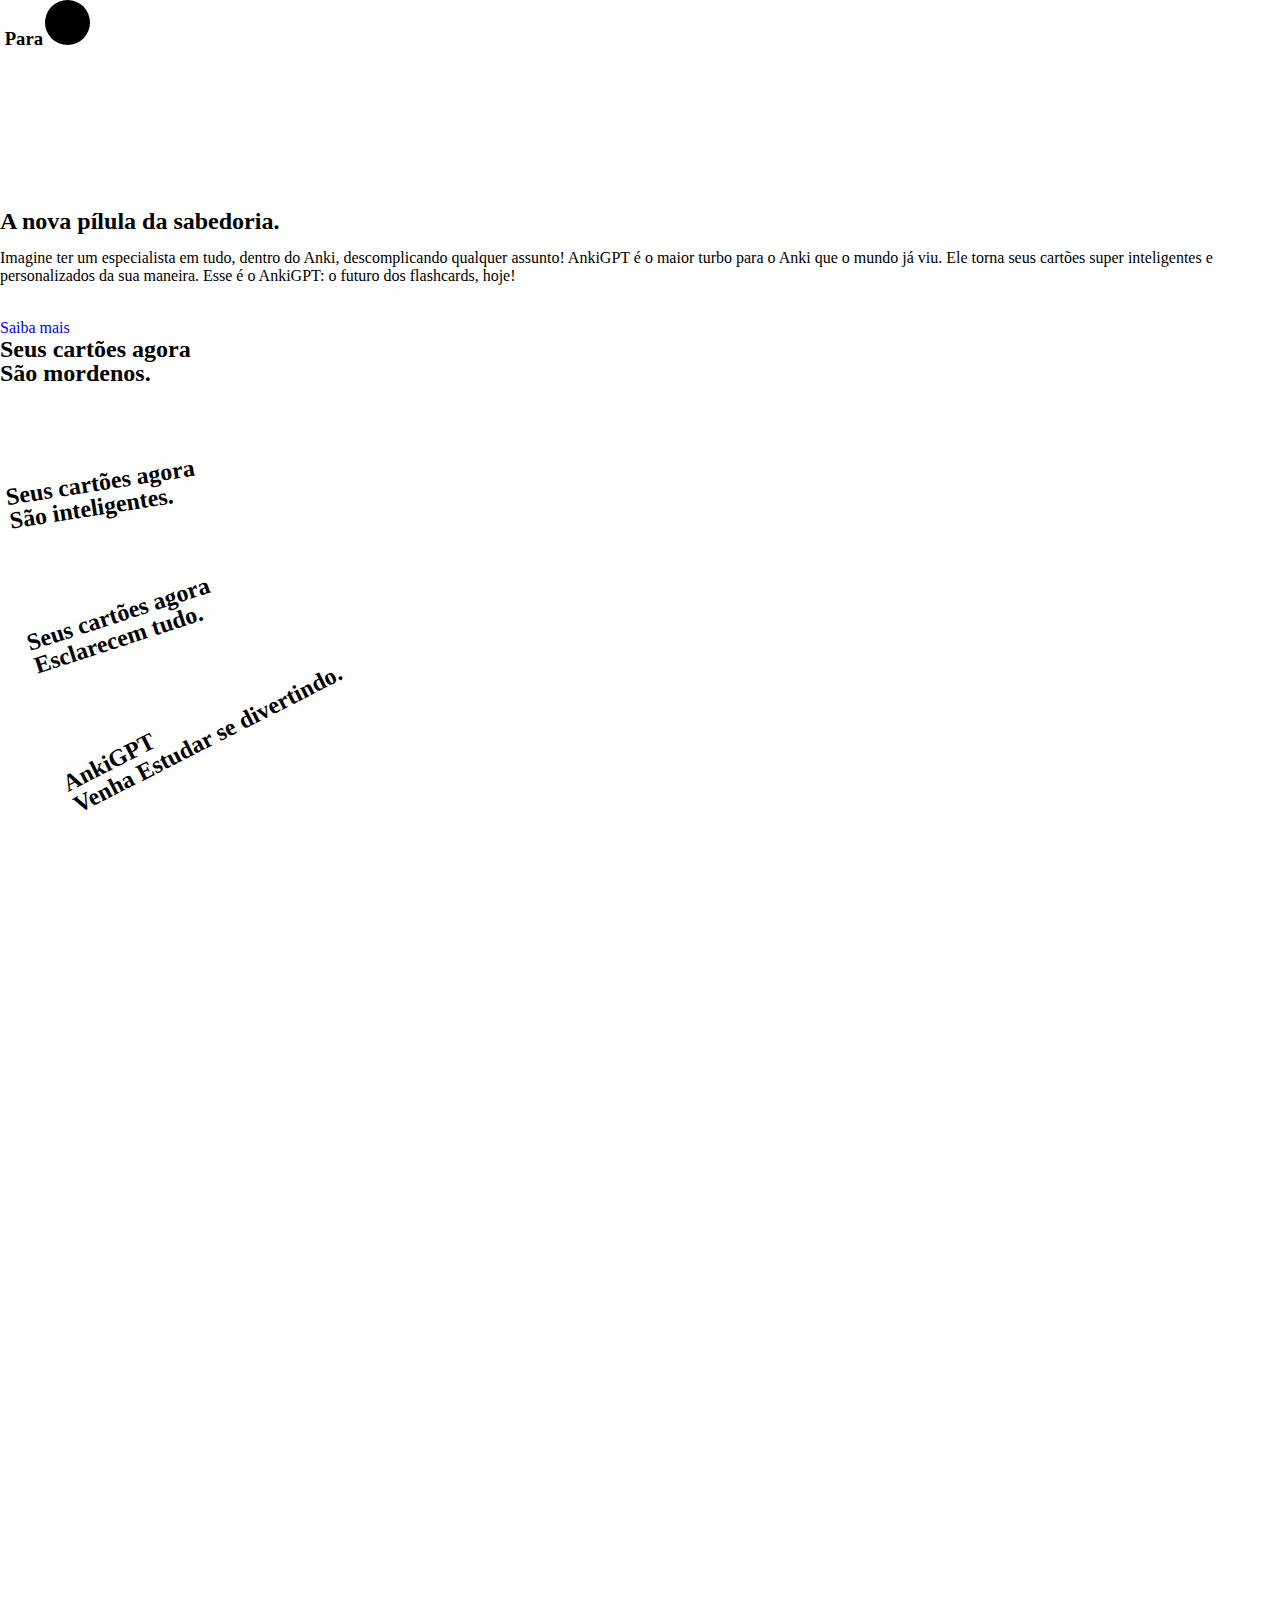
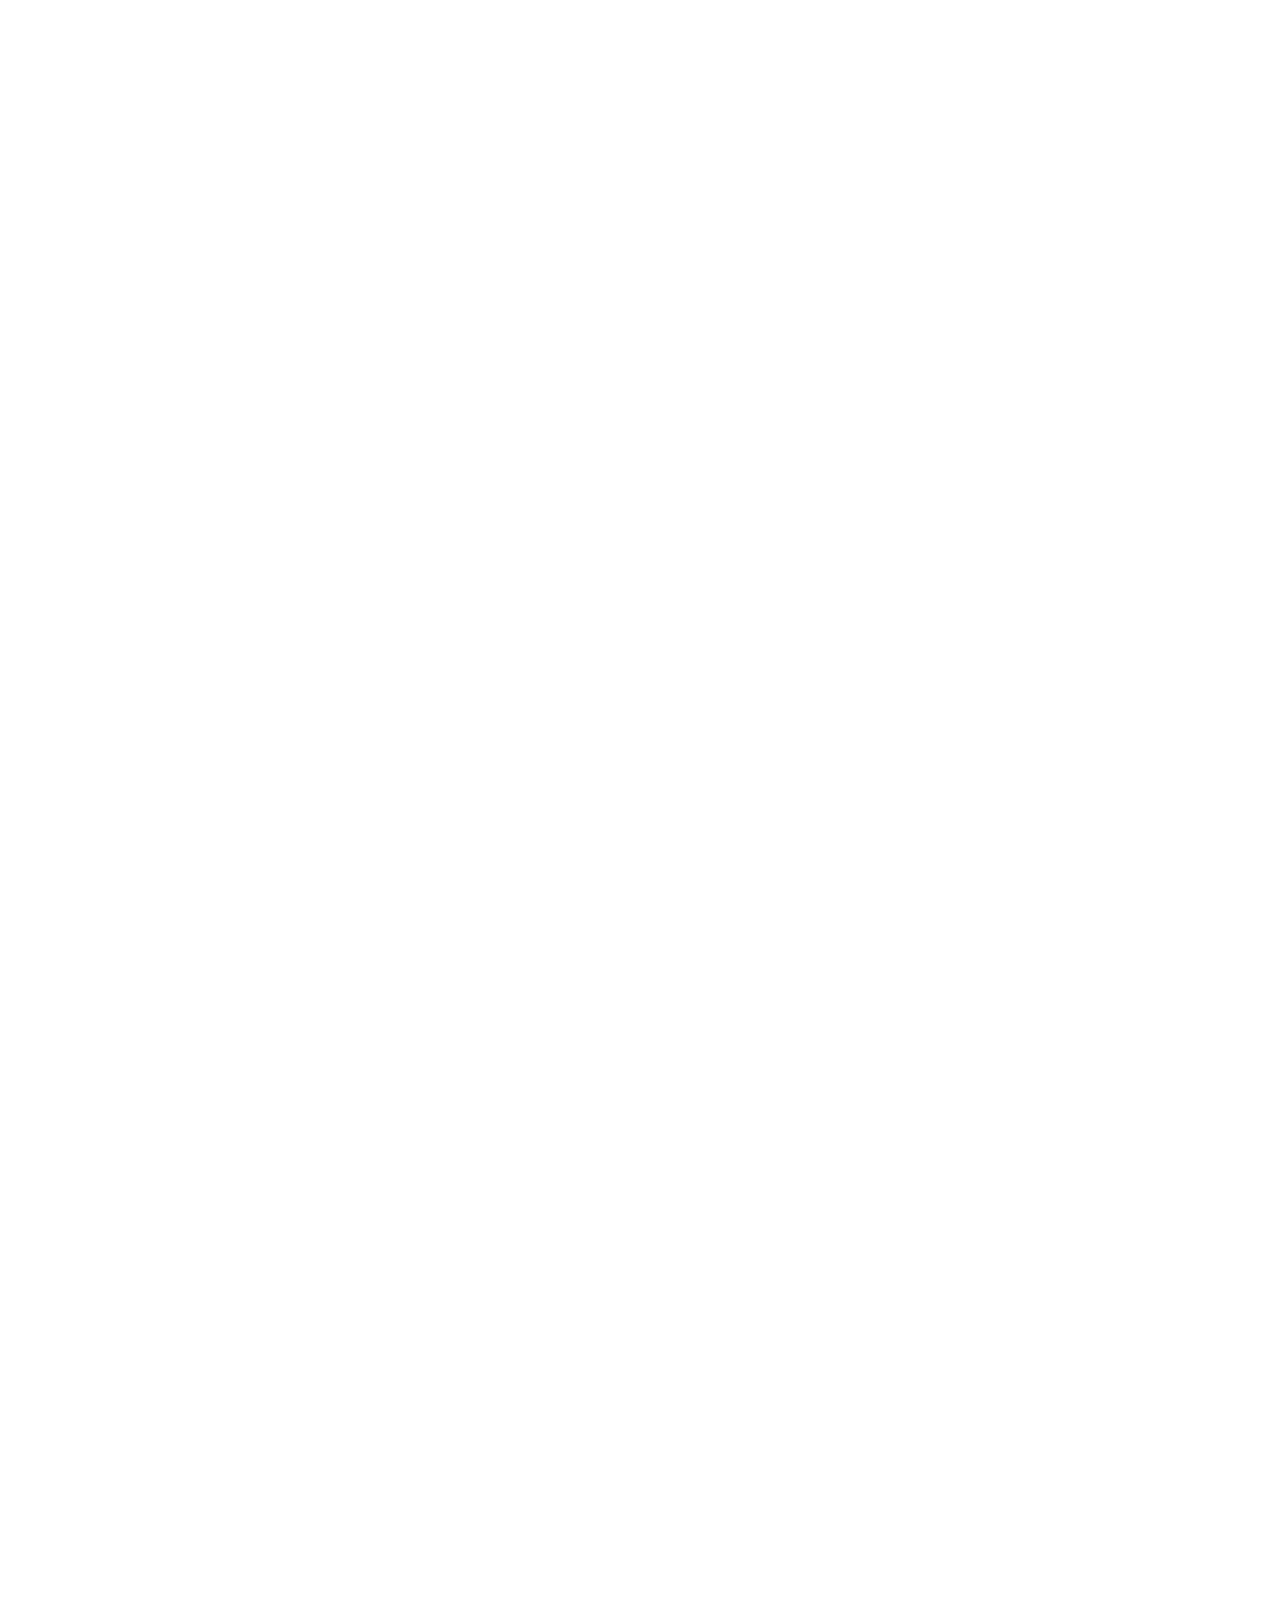
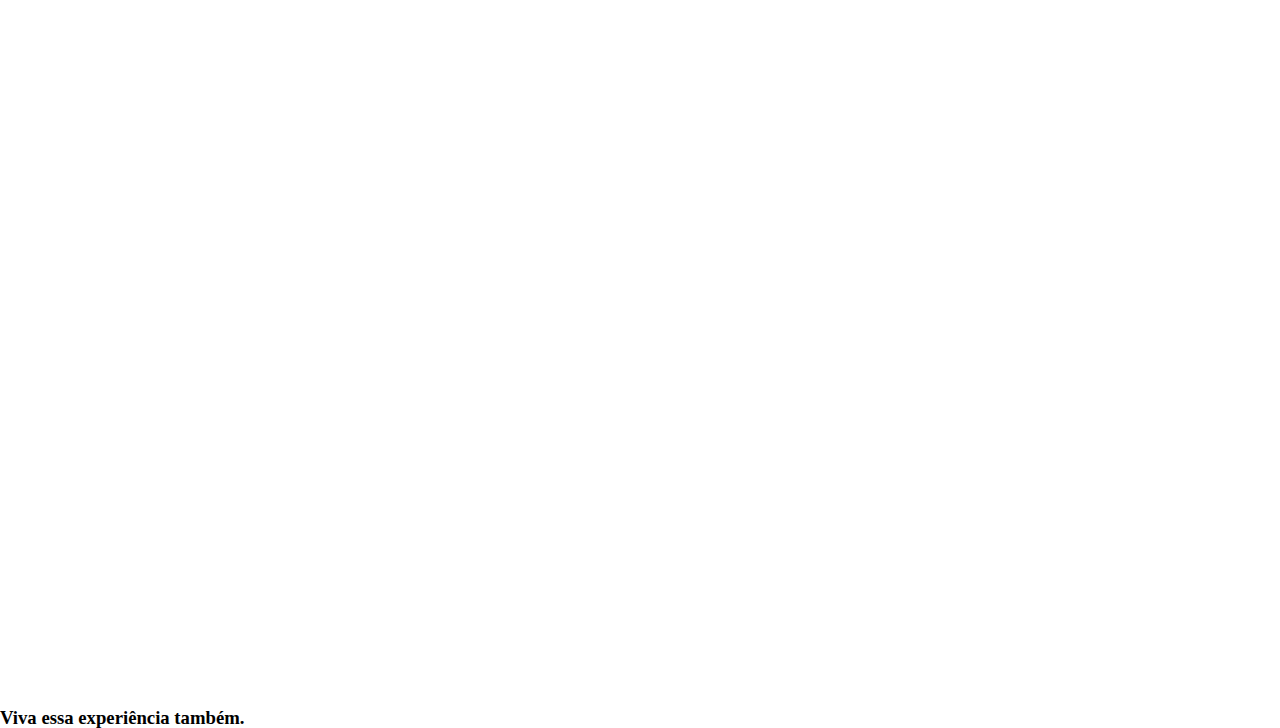
<file: Video.html>
<!-- ========================= pagina dashboard ==================== -->
<div class="cardBox">
        



    <!DOCTYPE html>
    <html lang="en-US">
    <head>
        <meta charset="UTF-8">
            <title>MDW Cards &#8211; Jitu  Raiyan</title>
    <meta name='robots' content='max-image-preview:large' />
    <link rel="alternate" type="application/rss+xml" title="Jitu  Raiyan &raquo; Feed" href="https://jituraiyan.com/feed/" />
    <link rel="alternate" type="application/rss+xml" title="Jitu  Raiyan &raquo; Comments Feed" href="https://jituraiyan.com/comments/feed/" />
    <script>
    window._wpemojiSettings = {"baseUrl":"https:\/\/s.w.org\/images\/core\/emoji\/14.0.0\/72x72\/","ext":".png","svgUrl":"https:\/\/s.w.org\/images\/core\/emoji\/14.0.0\/svg\/","svgExt":".svg","source":{"concatemoji":"https:\/\/jituraiyan.com\/wp-includes\/js\/wp-emoji-release.min.js?ver=6.3"}};
    /*! This file is auto-generated */
    !function(i,n){var o,s,e;function c(e){try{var t={supportTests:e,timestamp:(new Date).valueOf()};sessionStorage.setItem(o,JSON.stringify(t))}catch(e){}}function p(e,t,n){e.clearRect(0,0,e.canvas.width,e.canvas.height),e.fillText(t,0,0);var t=new Uint32Array(e.getImageData(0,0,e.canvas.width,e.canvas.height).data),r=(e.clearRect(0,0,e.canvas.width,e.canvas.height),e.fillText(n,0,0),new Uint32Array(e.getImageData(0,0,e.canvas.width,e.canvas.height).data));return t.every(function(e,t){return e===r[t]})}function u(e,t,n){switch(t){case"flag":return n(e,"\ud83c\udff3\ufe0f\u200d\u26a7\ufe0f","\ud83c\udff3\ufe0f\u200b\u26a7\ufe0f")?!1:!n(e,"\ud83c\uddfa\ud83c\uddf3","\ud83c\uddfa\u200b\ud83c\uddf3")&&!n(e,"\ud83c\udff4\udb40\udc67\udb40\udc62\udb40\udc65\udb40\udc6e\udb40\udc67\udb40\udc7f","\ud83c\udff4\u200b\udb40\udc67\u200b\udb40\udc62\u200b\udb40\udc65\u200b\udb40\udc6e\u200b\udb40\udc67\u200b\udb40\udc7f");case"emoji":return!n(e,"\ud83e\udef1\ud83c\udffb\u200d\ud83e\udef2\ud83c\udfff","\ud83e\udef1\ud83c\udffb\u200b\ud83e\udef2\ud83c\udfff")}return!1}function f(e,t,n){var r="undefined"!=typeof WorkerGlobalScope&&self instanceof WorkerGlobalScope?new OffscreenCanvas(300,150):i.createElement("canvas"),a=r.getContext("2d",{willReadFrequently:!0}),o=(a.textBaseline="top",a.font="600 32px Arial",{});return e.forEach(function(e){o[e]=t(a,e,n)}),o}function t(e){var t=i.createElement("script");t.src=e,t.defer=!0,i.head.appendChild(t)}"undefined"!=typeof Promise&&(o="wpEmojiSettingsSupports",s=["flag","emoji"],n.supports={everything:!0,everythingExceptFlag:!0},e=new Promise(function(e){i.addEventListener("DOMContentLoaded",e,{once:!0})}),new Promise(function(t){var n=function(){try{var e=JSON.parse(sessionStorage.getItem(o));if("object"==typeof e&&"number"==typeof e.timestamp&&(new Date).valueOf()<e.timestamp+604800&&"object"==typeof e.supportTests)return e.supportTests}catch(e){}return null}();if(!n){if("undefined"!=typeof Worker&&"undefined"!=typeof OffscreenCanvas&&"undefined"!=typeof URL&&URL.createObjectURL&&"undefined"!=typeof Blob)try{var e="postMessage("+f.toString()+"("+[JSON.stringify(s),u.toString(),p.toString()].join(",")+"));",r=new Blob([e],{type:"text/javascript"}),a=new Worker(URL.createObjectURL(r),{name:"wpTestEmojiSupports"});return void(a.onmessage=function(e){c(n=e.data),a.terminate(),t(n)})}catch(e){}c(n=f(s,u,p))}t(n)}).then(function(e){for(var t in e)n.supports[t]=e[t],n.supports.everything=n.supports.everything&&n.supports[t],"flag"!==t&&(n.supports.everythingExceptFlag=n.supports.everythingExceptFlag&&n.supports[t]);n.supports.everythingExceptFlag=n.supports.everythingExceptFlag&&!n.supports.flag,n.DOMReady=!1,n.readyCallback=function(){n.DOMReady=!0}}).then(function(){return e}).then(function(){var e;n.supports.everything||(n.readyCallback(),(e=n.source||{}).concatemoji?t(e.concatemoji):e.wpemoji&&e.twemoji&&(t(e.twemoji),t(e.wpemoji)))}))}((window,document),window._wpemojiSettings);
    </script>
    <style>
    img.wp-smiley,
    img.emoji {
        display: inline !important;
        border: none !important;
        box-shadow: none !important;
        height: 1em !important;
        width: 1em !important;
        margin: 0 0.07em !important;
        vertical-align: -0.1em !important;
        background: none !important;
        padding: 0 !important;
    }
  
    
    <link rel='stylesheet' id='wp-block-library-css' href='https://jituraiyan.com/wp-includes/css/dist/block-library/style.min.css?ver=6.3' media='all' />
    <style id='global-styles-inline-css'>
    body{--wp--preset--color--black: #000000;--wp--preset--color--cyan-bluish-gray: #abb8c3;--wp--preset--color--white: #ffffff;--wp--preset--color--pale-pink: #f78da7;--wp--preset--color--vivid-red: #cf2e2e;--wp--preset--color--luminous-vivid-orange: #ff6900;--wp--preset--color--luminous-vivid-amber: #fcb900;--wp--preset--color--light-green-cyan: #7bdcb5;--wp--preset--color--vivid-green-cyan: #00d084;--wp--preset--color--pale-cyan-blue: #8ed1fc;--wp--preset--color--vivid-cyan-blue: #0693e3;--wp--preset--color--vivid-purple: #9b51e0;--wp--preset--color--ast-global-color-0: var(--ast-global-color-0);--wp--preset--color--ast-global-color-1: var(--ast-global-color-1);--wp--preset--color--ast-global-color-2: var(--ast-global-color-2);--wp--preset--color--ast-global-color-3: var(--ast-global-color-3);--wp--preset--color--ast-global-color-4: var(--ast-global-color-4);--wp--preset--color--ast-global-color-5: var(--ast-global-color-5);--wp--preset--color--ast-global-color-6: var(--ast-global-color-6);--wp--preset--color--ast-global-color-7: var(--ast-global-color-7);--wp--preset--color--ast-global-color-8: var(--ast-global-color-8);--wp--preset--gradient--vivid-cyan-blue-to-vivid-purple: linear-gradient(135deg,rgba(6,147,227,1) 0%,rgb(155,81,224) 100%);--wp--preset--gradient--light-green-cyan-to-vivid-green-cyan: linear-gradient(135deg,rgb(122,220,180) 0%,rgb(0,208,130) 100%);--wp--preset--gradient--luminous-vivid-amber-to-luminous-vivid-orange: linear-gradient(135deg,rgba(252,185,0,1) 0%,rgba(255,105,0,1) 100%);--wp--preset--gradient--luminous-vivid-orange-to-vivid-red: linear-gradient(135deg,rgba(255,105,0,1) 0%,rgb(207,46,46) 100%);--wp--preset--gradient--very-light-gray-to-cyan-bluish-gray: linear-gradient(135deg,rgb(238,238,238) 0%,rgb(169,184,195) 100%);--wp--preset--gradient--cool-to-warm-spectrum: linear-gradient(135deg,rgb(74,234,220) 0%,rgb(151,120,209) 20%,rgb(207,42,186) 40%,rgb(238,44,130) 60%,rgb(251,105,98) 80%,rgb(254,248,76) 100%);--wp--preset--gradient--blush-light-purple: linear-gradient(135deg,rgb(255,206,236) 0%,rgb(152,150,240) 100%);--wp--preset--gradient--blush-bordeaux: linear-gradient(135deg,rgb(254,205,165) 0%,rgb(254,45,45) 50%,rgb(107,0,62) 100%);--wp--preset--gradient--luminous-dusk: linear-gradient(135deg,rgb(255,203,112) 0%,rgb(199,81,192) 50%,rgb(65,88,208) 100%);--wp--preset--gradient--pale-ocean: linear-gradient(135deg,rgb(255,245,203) 0%,rgb(182,227,212) 50%,rgb(51,167,181) 100%);--wp--preset--gradient--electric-grass: linear-gradient(135deg,rgb(202,248,128) 0%,rgb(113,206,126) 100%);--wp--preset--gradient--midnight: linear-gradient(135deg,rgb(2,3,129) 0%,rgb(40,116,252) 100%);--wp--preset--font-size--small: 13px;--wp--preset--font-size--medium: 20px;--wp--preset--font-size--large: 36px;--wp--preset--font-size--x-large: 42px;--wp--preset--spacing--20: 0.44rem;--wp--preset--spacing--30: 0.67rem;--wp--preset--spacing--40: 1rem;--wp--preset--spacing--50: 1.5rem;--wp--preset--spacing--60: 2.25rem;--wp--preset--spacing--70: 3.38rem;--wp--preset--spacing--80: 5.06rem;--wp--preset--shadow--natural: 6px 6px 9px rgba(0, 0, 0, 0.2);--wp--preset--shadow--deep: 12px 12px 50px rgba(0, 0, 0, 0.4);--wp--preset--shadow--sharp: 6px 6px 0px rgba(0, 0, 0, 0.2);--wp--preset--shadow--outlined: 6px 6px 0px -3px rgba(255, 255, 255, 1), 6px 6px rgba(0, 0, 0, 1);--wp--preset--shadow--crisp: 6px 6px 0px rgba(0, 0, 0, 1);}body { margin: 0;--wp--style--global--content-size: var(--wp--custom--ast-content-width-size);--wp--style--global--wide-size: var(--wp--custom--ast-wide-width-size); }.wp-site-blocks > .alignleft { float: left; margin-right: 2em; }.wp-site-blocks > .alignright { float: right; margin-left: 2em; }.wp-site-blocks > .aligncenter { justify-content: center; margin-left: auto; margin-right: auto; }:where(.wp-site-blocks) > * { margin-block-start: 24px; margin-block-end: 0; }:where(.wp-site-blocks) > :first-child:first-child { margin-block-start: 0; }:where(.wp-site-blocks) > :last-child:last-child { margin-block-end: 0; }body { --wp--style--block-gap: 24px; }:where(body .is-layout-flow)  > :first-child:first-child{margin-block-start: 0;}:where(body .is-layout-flow)  > :last-child:last-child{margin-block-end: 0;}:where(body .is-layout-flow)  > *{margin-block-start: 24px;margin-block-end: 0;}:where(body .is-layout-constrained)  > :first-child:first-child{margin-block-start: 0;}:where(body .is-layout-constrained)  > :last-child:last-child{margin-block-end: 0;}:where(body .is-layout-constrained)  > *{margin-block-start: 24px;margin-block-end: 0;}:where(body .is-layout-flex) {gap: 24px;}:where(body .is-layout-grid) {gap: 24px;}body .is-layout-flow > .alignleft{float: left;margin-inline-start: 0;margin-inline-end: 2em;}body .is-layout-flow > .alignright{float: right;margin-inline-start: 2em;margin-inline-end: 0;}body .is-layout-flow > .aligncenter{margin-left: auto !important;margin-right: auto !important;}body .is-layout-constrained > .alignleft{float: left;margin-inline-start: 0;margin-inline-end: 2em;}body .is-layout-constrained > .alignright{float: right;margin-inline-start: 2em;margin-inline-end: 0;}body .is-layout-constrained > .aligncenter{margin-left: auto !important;margin-right: auto !important;}body .is-layout-constrained > :where(:not(.alignleft):not(.alignright):not(.alignfull)){max-width: var(--wp--style--global--content-size);margin-left: auto !important;margin-right: auto !important;}body .is-layout-constrained > .alignwide{max-width: var(--wp--style--global--wide-size);}body .is-layout-flex{display: flex;}body .is-layout-flex{flex-wrap: wrap;align-items: center;}body .is-layout-flex > *{margin: 0;}body .is-layout-grid{display: grid;}body .is-layout-grid > *{margin: 0;}body{padding-top: 0px;padding-right: 0px;padding-bottom: 0px;padding-left: 0px;}a:where(:not(.wp-element-button)){text-decoration: none;}.wp-element-button, .wp-block-button__link{background-color: #32373c;border-width: 0;color: #fff;font-family: inherit;font-size: inherit;line-height: inherit;padding: calc(0.667em + 2px) calc(1.333em + 2px);text-decoration: none;}.has-black-color{color: var(--wp--preset--color--black) !important;}.has-cyan-bluish-gray-color{color: var(--wp--preset--color--cyan-bluish-gray) !important;}.has-white-color{color: var(--wp--preset--color--white) !important;}.has-pale-pink-color{color: var(--wp--preset--color--pale-pink) !important;}.has-vivid-red-color{color: var(--wp--preset--color--vivid-red) !important;}.has-luminous-vivid-orange-color{color: var(--wp--preset--color--luminous-vivid-orange) !important;}.has-luminous-vivid-amber-color{color: var(--wp--preset--color--luminous-vivid-amber) !important;}.has-light-green-cyan-color{color: var(--wp--preset--color--light-green-cyan) !important;}.has-vivid-green-cyan-color{color: var(--wp--preset--color--vivid-green-cyan) !important;}.has-pale-cyan-blue-color{color: var(--wp--preset--color--pale-cyan-blue) !important;}.has-vivid-cyan-blue-color{color: var(--wp--preset--color--vivid-cyan-blue) !important;}.has-vivid-purple-color{color: var(--wp--preset--color--vivid-purple) !important;}.has-ast-global-color-0-color{color: var(--wp--preset--color--ast-global-color-0) !important;}.has-ast-global-color-1-color{color: var(--wp--preset--color--ast-global-color-1) !important;}.has-ast-global-color-2-color{color: var(--wp--preset--color--ast-global-color-2) !important;}.has-ast-global-color-3-color{color: var(--wp--preset--color--ast-global-color-3) !important;}.has-ast-global-color-4-color{color: var(--wp--preset--color--ast-global-color-4) !important;}.has-ast-global-color-5-color{color: var(--wp--preset--color--ast-global-color-5) !important;}.has-ast-global-color-6-color{color: var(--wp--preset--color--ast-global-color-6) !important;}.has-ast-global-color-7-color{color: var(--wp--preset--color--ast-global-color-7) !important;}.has-ast-global-color-8-color{color: var(--wp--preset--color--ast-global-color-8) !important;}.has-black-background-color{background-color: var(--wp--preset--color--black) !important;}.has-cyan-bluish-gray-background-color{background-color: var(--wp--preset--color--cyan-bluish-gray) !important;}.has-white-background-color{background-color: var(--wp--preset--color--white) !important;}.has-pale-pink-background-color{background-color: var(--wp--preset--color--pale-pink) !important;}.has-vivid-red-background-color{background-color: var(--wp--preset--color--vivid-red) !important;}.has-luminous-vivid-orange-background-color{background-color: var(--wp--preset--color--luminous-vivid-orange) !important;}.has-luminous-vivid-amber-background-color{background-color: var(--wp--preset--color--luminous-vivid-amber) !important;}.has-light-green-cyan-background-color{background-color: var(--wp--preset--color--light-green-cyan) !important;}.has-vivid-green-cyan-background-color{background-color: var(--wp--preset--color--vivid-green-cyan) !important;}.has-pale-cyan-blue-background-color{background-color: var(--wp--preset--color--pale-cyan-blue) !important;}.has-vivid-cyan-blue-background-color{background-color: var(--wp--preset--color--vivid-cyan-blue) !important;}.has-vivid-purple-background-color{background-color: var(--wp--preset--color--vivid-purple) !important;}.has-ast-global-color-0-background-color{background-color: var(--wp--preset--color--ast-global-color-0) !important;}.has-ast-global-color-1-background-color{background-color: var(--wp--preset--color--ast-global-color-1) !important;}.has-ast-global-color-2-background-color{background-color: var(--wp--preset--color--ast-global-color-2) !important;}.has-ast-global-color-3-background-color{background-color: var(--wp--preset--color--ast-global-color-3) !important;}.has-ast-global-color-4-background-color{background-color: var(--wp--preset--color--ast-global-color-4) !important;}.has-ast-global-color-5-background-color{background-color: var(--wp--preset--color--ast-global-color-5) !important;}.has-ast-global-color-6-background-color{background-color: var(--wp--preset--color--ast-global-color-6) !important;}.has-ast-global-color-7-background-color{background-color: var(--wp--preset--color--ast-global-color-7) !important;}.has-ast-global-color-8-background-color{background-color: var(--wp--preset--color--ast-global-color-8) !important;}.has-black-border-color{border-color: var(--wp--preset--color--black) !important;}.has-cyan-bluish-gray-border-color{border-color: var(--wp--preset--color--cyan-bluish-gray) !important;}.has-white-border-color{border-color: var(--wp--preset--color--white) !important;}.has-pale-pink-border-color{border-color: var(--wp--preset--color--pale-pink) !important;}.has-vivid-red-border-color{border-color: var(--wp--preset--color--vivid-red) !important;}.has-luminous-vivid-orange-border-color{border-color: var(--wp--preset--color--luminous-vivid-orange) !important;}.has-luminous-vivid-amber-border-color{border-color: var(--wp--preset--color--luminous-vivid-amber) !important;}.has-light-green-cyan-border-color{border-color: var(--wp--preset--color--light-green-cyan) !important;}.has-vivid-green-cyan-border-color{border-color: var(--wp--preset--color--vivid-green-cyan) !important;}.has-pale-cyan-blue-border-color{border-color: var(--wp--preset--color--pale-cyan-blue) !important;}.has-vivid-cyan-blue-border-color{border-color: var(--wp--preset--color--vivid-cyan-blue) !important;}.has-vivid-purple-border-color{border-color: var(--wp--preset--color--vivid-purple) !important;}.has-ast-global-color-0-border-color{border-color: var(--wp--preset--color--ast-global-color-0) !important;}.has-ast-global-color-1-border-color{border-color: var(--wp--preset--color--ast-global-color-1) !important;}.has-ast-global-color-2-border-color{border-color: var(--wp--preset--color--ast-global-color-2) !important;}.has-ast-global-color-3-border-color{border-color: var(--wp--preset--color--ast-global-color-3) !important;}.has-ast-global-color-4-border-color{border-color: var(--wp--preset--color--ast-global-color-4) !important;}.has-ast-global-color-5-border-color{border-color: var(--wp--preset--color--ast-global-color-5) !important;}.has-ast-global-color-6-border-color{border-color: var(--wp--preset--color--ast-global-color-6) !important;}.has-ast-global-color-7-border-color{border-color: var(--wp--preset--color--ast-global-color-7) !important;}.has-ast-global-color-8-border-color{border-color: var(--wp--preset--color--ast-global-color-8) !important;}.has-vivid-cyan-blue-to-vivid-purple-gradient-background{background: var(--wp--preset--gradient--vivid-cyan-blue-to-vivid-purple) !important;}.has-light-green-cyan-to-vivid-green-cyan-gradient-background{background: var(--wp--preset--gradient--light-green-cyan-to-vivid-green-cyan) !important;}.has-luminous-vivid-amber-to-luminous-vivid-orange-gradient-background{background: var(--wp--preset--gradient--luminous-vivid-amber-to-luminous-vivid-orange) !important;}.has-luminous-vivid-orange-to-vivid-red-gradient-background{background: var(--wp--preset--gradient--luminous-vivid-orange-to-vivid-red) !important;}.has-very-light-gray-to-cyan-bluish-gray-gradient-background{background: var(--wp--preset--gradient--very-light-gray-to-cyan-bluish-gray) !important;}.has-cool-to-warm-spectrum-gradient-background{background: var(--wp--preset--gradient--cool-to-warm-spectrum) !important;}.has-blush-light-purple-gradient-background{background: var(--wp--preset--gradient--blush-light-purple) !important;}.has-blush-bordeaux-gradient-background{background: var(--wp--preset--gradient--blush-bordeaux) !important;}.has-luminous-dusk-gradient-background{background: var(--wp--preset--gradient--luminous-dusk) !important;}.has-pale-ocean-gradient-background{background: var(--wp--preset--gradient--pale-ocean) !important;}.has-electric-grass-gradient-background{background: var(--wp--preset--gradient--electric-grass) !important;}.has-midnight-gradient-background{background: var(--wp--preset--gradient--midnight) !important;}.has-small-font-size{font-size: var(--wp--preset--font-size--small) !important;}.has-medium-font-size{font-size: var(--wp--preset--font-size--medium) !important;}.has-large-font-size{font-size: var(--wp--preset--font-size--large) !important;}.has-x-large-font-size{font-size: var(--wp--preset--font-size--x-large) !important;}
    .wp-block-navigation a:where(:not(.wp-element-button)){color: inherit;}
    .wp-block-pullquote{font-size: 1.5em;line-height: 1.6;}
    </style>
    <link rel='stylesheet' id='elementor-icons-css' href='https://jituraiyan.com/wp-content/plugins/elementor/assets/lib/eicons/css/elementor-icons.min.css?ver=5.20.0' media='all' />
    <link rel='stylesheet' id='elementor-frontend-css' href='https://jituraiyan.com/wp-content/plugins/elementor/assets/css/frontend-lite.min.css?ver=3.13.3' media='all' />
    <link rel='stylesheet' id='swiper-css' href='https://jituraiyan.com/wp-content/plugins/elementor/assets/lib/swiper/css/swiper.min.css?ver=5.3.6' media='all' />
    <link rel='stylesheet' id='elementor-post-4-css' href='https://jituraiyan.com/wp-content/uploads/elementor/css/post-4.css?ver=1691499957' media='all' />
    <link rel='stylesheet' id='elementor-pro-css' href='https://jituraiyan.com/wp-content/plugins/elementor-pro/assets/css/frontend-lite.min.css?ver=3.11.4' media='all' />
    <link rel='stylesheet' id='elementor-global-css' href='https://jituraiyan.com/wp-content/uploads/elementor/css/global.css?ver=1691500044' media='all' />
    <link rel='stylesheet' id='elementor-post-28578-css' href='https://jituraiyan.com/wp-content/uploads/elementor/css/post-28578.css?ver=1691540163' media='all' />
    <link rel='stylesheet' id='google-fonts-1-css' href='https://fonts.googleapis.com/css?family=Poppins%3A100%2C100italic%2C200%2C200italic%2C300%2C300italic%2C400%2C400italic%2C500%2C500italic%2C600%2C600italic%2C700%2C700italic%2C800%2C800italic%2C900%2C900italic%7CRoboto%3A100%2C100italic%2C200%2C200italic%2C300%2C300italic%2C400%2C400italic%2C500%2C500italic%2C600%2C600italic%2C700%2C700italic%2C800%2C800italic%2C900%2C900italic&#038;display=auto&#038;ver=6.3' media='all' />
    <link rel="preconnect" href="https://fonts.gstatic.com/" crossorigin><!--[if IE]>
    <script src='https://jituraiyan.com/wp-content/themes/astra/assets/js/minified/flexibility.min.js?ver=4.1.5' id='astra-flexibility-js'></script>
    <script id="astra-flexibility-js-after">
    flexibility(document.documentElement);
    </script>
    <![endif]-->
    <link rel="https://api.w.org/" href="https://jituraiyan.com/wp-json/" /><link rel="alternate" type="application/json" href="https://jituraiyan.com/wp-json/wp/v2/pages/28578" /><link rel="EditURI" type="application/rsd+xml" title="RSD" href="https://jituraiyan.com/xmlrpc.php?rsd" />
    <meta name="generator" content="WordPress 6.3" />
    <link rel="canonical" href="https://jituraiyan.com/mdw-cards/" />
    <link rel='shortlink' href='https://jituraiyan.com/?p=28578' />
    <link rel="alternate" type="application/json+oembed" href="https://jituraiyan.com/wp-json/oembed/1.0/embed?url=https%3A%2F%2Fjituraiyan.com%2Fmdw-cards%2F" />
    <link rel="alternate" type="text/xml+oembed" href="https://jituraiyan.com/wp-json/oembed/1.0/embed?url=https%3A%2F%2Fjituraiyan.com%2Fmdw-cards%2F&#038;format=xml" />
    <meta name="generator" content="Elementor 3.13.3; features: e_dom_optimization, e_optimized_assets_loading, e_optimized_css_loading, a11y_improvements, additional_custom_breakpoints; settings: css_print_method-external, google_font-enabled, font_display-auto">
        <meta name="viewport" content="width=device-width, initial-scale=1.0, viewport-fit=cover" /></head>
    <body class="page-template page-template-elementor_canvas page page-id-28578 ast-desktop ast-page-builder-template ast-no-sidebar astra-4.1.5 ast-single-post ast-inherit-site-logo-transparent ast-hfb-header elementor-default elementor-template-canvas elementor-kit-4 elementor-page elementor-page-28578">
                <div data-elementor-type="wp-page" data-elementor-id="28578" class="elementor elementor-28578">
                                <div class="elementor-element elementor-element-2f1cdc e-con-full e-flex e-con" data-id="2f1cdc" data-element_type="container" data-settings="{&quot;content_width&quot;:&quot;full&quot;,&quot;background_background&quot;:&quot;classic&quot;}">
                    <div class="elementor-element elementor-element-63483438 elementor-widget elementor-widget-heading" data-id="63483438" data-element_type="widget" data-widget_type="heading.default">
                    <div class="elementor-widget-container">
                <style>/*! elementor - v3.13.3 - 22-05-2023 */
    .elementor-heading-title{padding:0;margin:0;line-height:1}.elementor-widget-heading .elementor-heading-title[class*=elementor-size-]>a{color:inherit;font-size:inherit;line-height:inherit}.elementor-widget-heading .elementor-heading-title.elementor-size-small{font-size:15px}.elementor-widget-heading .elementor-heading-title.elementor-size-medium{font-size:19px}.elementor-widget-heading .elementor-heading-title.elementor-size-large{font-size:29px}.elementor-widget-heading .elementor-heading-title.elementor-size-xl{font-size:39px}.elementor-widget-heading .elementor-heading-title.elementor-size-xxl{font-size:59px}</style><h3 class="elementor-heading-title elementor-size-default">
        
        <!DOCTYPE html>
        <html lang="en">
        <head>
            <meta charset="UTF-8">
            <meta http-equiv="X-UA-Compatible" content="IE=edge">
            <meta name="viewport" content="width=device-width, initial-scale=1.0">
            <title>How To Make JavaScript Text Typing Animation | Typed.js</title>
        </head>
        <body>
            <section>
                <div class="text__editor">
                    <div class="text__body">
                        &nbsp;<span id="typed"></span>
                    </div>
                </div>
            </section>
            
        
            <script src="cursor.js"></script>
         
        </body>
        </html>
        
        <script>
    
    var typed = new Typed('#typed', {
        strings: ['Para usuários do MacOS','Ajustes > Segurança e Privacidade > Permitir apps baixados:'],
        typeSpeed: 35,
        startDelay: 500,
        backDelay: 1000,
        backSpeed: 35,
        // fadeOut: true,
        loop: true,
        loopCount: 1,
        // showCursor: false
        // cursorChar: '...'
    
    });
    
        </script>






<style>
    
  
  
       #typed:after{
        content: '';
         display: inline-block;
         background-color: rgba(0, 0, 0, 1);
         margin-left: 2px;
         height: 45px;
         width: 45px;
         border-radius: 30px;
         animation: cursor 1s 3s infinite;
       font-size: 22px;
     
       }
     
       /* The typewriter cursor effect */
       @keyframes cursor {
    0% { opacity: 1; }
    60% { opacity: 1; }
      100% { opacity: 0; }
  }
       @media (max-width: 766px) {
        #typed:after{
            content: '';
         display: inline-block;
         background-color: rgba(0, 0, 0, 1);
         margin-left: 2px;
         height: 30px;
         width: 30px;
         border-radius: 30px;
         animation: cursor 1s infinite;
       font-size: 22px;
        }
    }
    
    
        </style>




<!-----Seta para baixo ------->


    <script src="https://cdnjs.cloudflare.com/ajax/libs/jquery/3.6.0/jquery.min.js"></script>

    
    <li id="scrollToBottomLi">
        <a href="#" id="scrollToBottom">
            <span class="icon">
                <ion-icon name="chevron-down-outline"></ion-icon>
            </span>
            <span class="title"></span>
        </a>
    </li>




    <script>

$(document).ready(function() {
    $('#scrollToBottom').click(function(e) {
        e.preventDefault();
        $('html, body').animate({ scrollTop: '+=' + 1500 }, 'slow'); // Rolar 1000px para baixo
        return false;
    });
});



    </script>
    
    

<style>

#scrollToBottomLi {
    display: flex;
    justify-content: center;
    align-items: center;
    padding: 80px;
    font-size: 40px;
    color: #32373c;
    opacity: 0; /* Inicialmente escondido */
    animation: fadeIn 4s forwards, bounce 0.3s ease 5s 2; /* Animação para aparecer e saltar */
}

#scrollToBottom {
    text-align: center;
    display: flex;
    align-items: center;
    justify-content: center;
    color: #32373c;
}

.icon {
    margin-right: 10px;
}

@keyframes fadeIn {
    0% {
        opacity: 0;
    }
    90% {
        opacity: 0;
    }
    100% {
        opacity: 1;
    }
}

@keyframes bounce {
    0% {
        transform: translateY(0);
    }
    40% {
        transform: translateY(-10px);
    }
    60% {
        transform: translateY(-5px);
    }
}

</style>



    
    
    
    </h3>		</div>
                    </div>
                    </div>
            <div class="elementor-element elementor-element-4821a5a2 e-con-full mdw-stacked-card-area e-flex e-con" data-id="4821a5a2" data-element_type="container" data-settings="{&quot;content_width&quot;:&quot;full&quot;}">
            <div class="elementor-element elementor-element-74fa2f37 e-con-boxed e-flex e-con" data-id="74fa2f37" data-element_type="container" data-settings="{&quot;content_width&quot;:&quot;boxed&quot;}">
                        <div class="e-con-inner">
            <div class="elementor-element elementor-element-5f6d5c2 e-con-full e-flex e-con" data-id="5f6d5c2" data-element_type="container" data-settings="{&quot;content_width&quot;:&quot;full&quot;}">
                    <div class="elementor-element elementor-element-5cf128ff elementor-widget elementor-widget-heading" data-id="5cf128ff" data-element_type="widget" data-widget_type="heading.default">
                    <div class="elementor-widget-container">
                <h2 class="elementor-heading-title elementor-size-default">A nova pílula da sabedoria.</h2>		</div>
                    </div>
                    <div class="elementor-element elementor-element-f1e718e elementor-widget__width-initial elementor-widget elementor-widget-text-editor" data-id="f1e718e" data-element_type="widget" data-widget_type="text-editor.default">
                    <div class="elementor-widget-container">
                <style>/*! elementor - v3.13.3 - 22-05-2023 */
    .elementor-widget-text-editor.elementor-drop-cap-view-stacked .elementor-drop-cap{background-color:#69727d;color:#fff}.elementor-widget-text-editor.elementor-drop-cap-view-framed .elementor-drop-cap{color:#69727d;border:3px solid;background-color:transparent}.elementor-widget-text-editor:not(.elementor-drop-cap-view-default) .elementor-drop-cap{margin-top:8px}.elementor-widget-text-editor:not(.elementor-drop-cap-view-default) .elementor-drop-cap-letter{width:1em;height:1em}.elementor-widget-text-editor .elementor-drop-cap{float:left;text-align:center;line-height:1;font-size:50px}.elementor-widget-text-editor .elementor-drop-cap-letter{display:inline-block}</style>				<p>Imagine ter um especialista em tudo, dentro do Anki, descomplicando qualquer assunto! AnkiGPT é o maior turbo para o Anki que o mundo já viu. Ele torna seus cartões super inteligentes e personalizados da sua maneira. Esse é o AnkiGPT: o futuro dos flashcards, hoje!</p>						</div><br>
                    </div>
                    <div class="elementor-element elementor-element-8b5177c elementor-mobile-align-center elementor-widget elementor-widget-button" data-id="8b5177c" data-element_type="widget" data-widget_type="button.default">
                    <div class="elementor-widget-container">
                        <div class="elementor-button-wrapper">
                <a href="#" class="elementor-button-link elementor-button elementor-size-sm" role="button">
                            <span class="elementor-button-content-wrapper">
                            <span class="elementor-button-text">Saiba mais</span>
            </span>
                        </a>
            </div>
                    </div>
                    </div>
                    </div>
            <div class="elementor-element elementor-element-692a3d0 mdw-stacked-cards e-con-full e-flex e-con" data-id="692a3d0" data-element_type="container" data-settings="{&quot;content_width&quot;:&quot;full&quot;}">
            <div class="elementor-element elementor-element-0537f9f e-con-full e-flex e-con" data-id="0537f9f" data-element_type="container" data-settings="{&quot;content_width&quot;:&quot;full&quot;,&quot;background_background&quot;:&quot;classic&quot;,&quot;position&quot;:&quot;absolute&quot;}">
                    <div class="elementor-element elementor-element-183dd91 elementor-widget elementor-widget-heading" data-id="183dd91" data-element_type="widget" data-widget_type="heading.default">
                    <div class="elementor-widget-container">
                <h2 class="elementor-heading-title elementor-size-default">Seus cartões agora</h2>		</div>
                    </div>
                    <div class="elementor-element elementor-element-87d01f3 elementor-widget elementor-widget-heading" data-id="87d01f3" data-element_type="widget" data-widget_type="heading.default">
                    <div class="elementor-widget-container">
                <h2 class="elementor-heading-title elementor-size-default">São mordenos.</h2>		</div>
                    </div>
                    </div>
            <div class="elementor-element elementor-element-cf680ea e-con-full e-flex e-con" data-id="cf680ea" data-element_type="container" data-settings="{&quot;content_width&quot;:&quot;full&quot;,&quot;background_background&quot;:&quot;classic&quot;,&quot;position&quot;:&quot;absolute&quot;}">
                    <div class="elementor-element elementor-element-369afcf elementor-widget elementor-widget-heading" data-id="369afcf" data-element_type="widget" data-widget_type="heading.default">
                    <div class="elementor-widget-container">
                <h2 class="elementor-heading-title elementor-size-default">Seus cartões agora</h2>		</div>
                    </div>
                    <div class="elementor-element elementor-element-78acb50 elementor-widget elementor-widget-heading" data-id="78acb50" data-element_type="widget" data-widget_type="heading.default">
                    <div class="elementor-widget-container">
                <h2 class="elementor-heading-title elementor-size-default">São inteligentes.</h2>		</div>
                    </div>
                    </div>
            <div class="elementor-element elementor-element-494d740 e-con-full e-flex e-con" data-id="494d740" data-element_type="container" data-settings="{&quot;content_width&quot;:&quot;full&quot;,&quot;background_background&quot;:&quot;classic&quot;,&quot;position&quot;:&quot;absolute&quot;}">
                    <div class="elementor-element elementor-element-f7c92d8 elementor-widget elementor-widget-heading" data-id="f7c92d8" data-element_type="widget" data-widget_type="heading.default">
                    <div class="elementor-widget-container">
                <h2 class="elementor-heading-title elementor-size-default">Seus cartões agora</h2>		</div>
                    </div>
                    <div class="elementor-element elementor-element-f9ecb28 elementor-widget elementor-widget-heading" data-id="f9ecb28" data-element_type="widget" data-widget_type="heading.default">
                    <div class="elementor-widget-container">
                <h2 class="elementor-heading-title elementor-size-default">Esclarecem tudo.</h2>		</div>
                    </div>
                    </div>
            <div class="elementor-element elementor-element-ffb5c5e e-con-full e-flex e-con" data-id="ffb5c5e" data-element_type="container" data-settings="{&quot;content_width&quot;:&quot;full&quot;,&quot;background_background&quot;:&quot;classic&quot;,&quot;position&quot;:&quot;absolute&quot;}">
                    <div class="elementor-element elementor-element-6ca3fad elementor-widget elementor-widget-heading" data-id="6ca3fad" data-element_type="widget" data-widget_type="heading.default">
                    <div class="elementor-widget-container">
                <h2 class="elementor-heading-title elementor-size-default">AnkiGPT</h2>		</div>
                    </div>
                    <div class="elementor-element elementor-element-06c9332 elementor-widget elementor-widget-heading" data-id="06c9332" data-element_type="widget" data-widget_type="heading.default">
                    <div class="elementor-widget-container">
                <h2 class="elementor-heading-title elementor-size-default">Venha Estudar se divertindo.</h2>		</div>
                    </div>
                    </div>
                    <div class="elementor-element elementor-element-fe70a32 elementor-widget elementor-widget-html" data-id="fe70a32" data-element_type="widget" data-widget_type="html.default">
                    <div class="elementor-widget-container">
                <script src="https://code.jquery.com/jquery-3.5.1.min.js"></script>
    <script>
    
    if(!MDWNonce100){
        
    var MDWNonce100 = true
    
    $(document).ready(function() {
        
    var previousScrollTop = [],
    cards = [],
    cardScrollHeight = [],
    cardRotate = [],
    cardContainer = [],
    stickyTop = []
    
    
    // Sliding crads on scroll
    
 function cardSlideUp() {
        $('.mdw-stacked-card-area').each(function(i) {
            var $this = $(this),
                scrollTop = $(document).scrollTop(),
                cardAreaTop = $this.offset().top,
                extraScrollForFirstCard = i == 0 ? 900 : 0, // Deslocamento extra apenas para a primeira carta
                index = Math.floor((scrollTop - cardAreaTop - stickyTop[i] - extraScrollForFirstCard) / cardScrollHeight[i]),
                totalCards = cards[i].length;

            // Modificando a lógica para exigir rolagem extra para a última carta
            if (index >= totalCards - 1) {
                index = Math.min(totalCards - 1, Math.floor((scrollTop - cardAreaTop - stickyTop[i] - extraScrollForFirstCard - 900) / cardScrollHeight[i]));
            }

            cards[i].removeClass('mdw-active-card')
            cards[i].each(function(j) {
                if (j <= index) {
                    $(this).addClass('mdw-active-card')
                }
                if (index >= -1 && index < totalCards - 1) {
                    $(this).css({
                        'transform': `rotate(${ -1 * j * cardRotate[i] + (index + 1) * cardRotate[i] }deg)`
                    })
                }
            })
            previousScrollTop[i] = scrollTop
        })
    }

    
    
 function setValues() {
        var extraScroll = 500; // Adicione a quantidade extra de rolagem necessária aqui



$('.mdw-stacked-card-area').each(function(i){
    
    var $this = $(this),
    stickyCon = $this.children('.e-con, .e-container').eq(0)
    
    stickyTop[i] = 0
    
    if(stickyCon.outerHeight() > $(window).height()){
        stickyTop[i] = cardContainer[i].offset().top - stickyCon.offset().top - $(window).height()/2
    }
    stickyCon.css('top', -1*stickyTop[i])
    
    cardScrollHeight[i] = ($this.css('--card-scroll-height') ? parseInt($this.css('--card-scroll-height').trim()) : 300) + extraScroll;
    cardRotate[i] = $this.css('--card-rotate') ? parseInt($this.css('--card-rotate').trim()) : 9

        
        // Rotating cards
        
        cards[i].each(function(j) {
            $(this).css({
                'transform': `rotate(-${j * cardRotate[i]}deg)`,
                'z-index': cards[i].length - j
            })
        })
    
    
        // Card area height
        
        var extraScrollForLastCard = i == cards.length - 1 ? 400 : 0; // Adiciona rolagem extra apenas para a última carta
        $this.css('height', `calc(100vh + ${ (cards[i].length - 1) * cardScrollHeight[i] + extraScrollForLastCard}px)`)
    })
}
    
    $(document).on('scroll', cardSlideUp)
    $(window).on('resize', function(){
        setValues()
        cardSlideUp()
    })
    
    
    function init(){
    
    $('.mdw-stacked-card-area').each(function(i){
        
        var $this = $(this)
        
        cards[i] = $this.find('.mdw-stacked-cards > .e-con, .mdw-stacked-cards > .e-container, .mdw-stacked-cards > .e-con-inner > .e-con, .mdw-stacked-cards > .e-con-inner > .e-container')
        previousScrollTop[i] = $(document).scrollTop()
        cardContainer[i] = $this.find('.mdw-stacked-cards')
    })
    
    setValues()
    cardSlideUp()
    
    }
    
    init()
        
    })
    }
    </script>		</div>
                    </div>
                    </div>
                        </div>
                    </div>
                    </div>
            <div class="elementor-element elementor-element-da124c6 e-con-full e-flex e-con" data-id="da124c6" data-element_type="container" data-settings="{&quot;content_width&quot;:&quot;full&quot;,&quot;background_background&quot;:&quot;classic&quot;}">
                    <div class="elementor-element elementor-element-7b03479 elementor-widget elementor-widget-heading" data-id="7b03479" data-element_type="widget" data-widget_type="heading.default">
                    <div class="elementor-widget-container">
                <h3 class="elementor-heading-title elementor-size-default">Viva essa experiência também.</h3>		</div>
                    </div>
                    </div>
                                </div>
                                                         
            <script id='astra-theme-js-js-extra'>
    var astra = {"break_point":"921","isRtl":"","is_scroll_to_id":"","is_scroll_to_top":"","is_header_footer_builder_active":"1"};
    </script>
    <script src='https://jituraiyan.com/wp-content/themes/astra/assets/js/minified/frontend.min.js?ver=4.1.5' id='astra-theme-js-js'></script>
    <script src='https://jituraiyan.com/wp-content/plugins/elementor-pro/assets/js/webpack-pro.runtime.min.js?ver=3.11.4' id='elementor-pro-webpack-runtime-js'></script>
    <script src='https://jituraiyan.com/wp-content/plugins/elementor/assets/js/webpack.runtime.min.js?ver=3.13.3' id='elementor-webpack-runtime-js'></script>
    <script src='https://jituraiyan.com/wp-includes/js/jquery/jquery.min.js?ver=3.7.0' id='jquery-core-js'></script>
    <script src='https://jituraiyan.com/wp-includes/js/jquery/jquery-migrate.min.js?ver=3.4.1' id='jquery-migrate-js'></script>
    <script src='https://jituraiyan.com/wp-content/plugins/elementor/assets/js/frontend-modules.min.js?ver=3.13.3' id='elementor-frontend-modules-js'></script>
    <script src='https://jituraiyan.com/wp-includes/js/dist/vendor/wp-polyfill-inert.min.js?ver=3.1.2' id='wp-polyfill-inert-js'></script>
    <script src='https://jituraiyan.com/wp-includes/js/dist/vendor/regenerator-runtime.min.js?ver=0.13.11' id='regenerator-runtime-js'></script>
    <script src='https://jituraiyan.com/wp-includes/js/dist/vendor/wp-polyfill.min.js?ver=3.15.0' id='wp-polyfill-js'></script>
    <script src='https://jituraiyan.com/wp-includes/js/dist/hooks.min.js?ver=c6aec9a8d4e5a5d543a1' id='wp-hooks-js'></script>
    <script src='https://jituraiyan.com/wp-includes/js/dist/i18n.min.js?ver=7701b0c3857f914212ef' id='wp-i18n-js'></script>
    <script id="wp-i18n-js-after">
    wp.i18n.setLocaleData( { 'text direction\u0004ltr': [ 'ltr' ] } );
    </script>
    <script id="elementor-pro-frontend-js-before">
    var ElementorProFrontendConfig = {"ajaxurl":"https:\/\/jituraiyan.com\/wp-admin\/admin-ajax.php","nonce":"daf54eb3e0","urls":{"assets":"https:\/\/jituraiyan.com\/wp-content\/plugins\/elementor-pro\/assets\/","rest":"https:\/\/jituraiyan.com\/wp-json\/"},"shareButtonsNetworks":{"facebook":{"title":"Facebook","has_counter":true},"twitter":{"title":"Twitter"},"linkedin":{"title":"LinkedIn","has_counter":true},"pinterest":{"title":"Pinterest","has_counter":true},"reddit":{"title":"Reddit","has_counter":true},"vk":{"title":"VK","has_counter":true},"odnoklassniki":{"title":"OK","has_counter":true},"tumblr":{"title":"Tumblr"},"digg":{"title":"Digg"},"skype":{"title":"Skype"},"stumbleupon":{"title":"StumbleUpon","has_counter":true},"mix":{"title":"Mix"},"telegram":{"title":"Telegram"},"pocket":{"title":"Pocket","has_counter":true},"xing":{"title":"XING","has_counter":true},"whatsapp":{"title":"WhatsApp"},"email":{"title":"Email"},"print":{"title":"Print"}},"facebook_sdk":{"lang":"en_US","app_id":""},"lottie":{"defaultAnimationUrl":"https:\/\/jituraiyan.com\/wp-content\/plugins\/elementor-pro\/modules\/lottie\/assets\/animations\/default.json"}};
    </script>
    <script src='https://jituraiyan.com/wp-content/plugins/elementor-pro/assets/js/frontend.min.js?ver=3.11.4' id='elementor-pro-frontend-js'></script>
    <script src='https://jituraiyan.com/wp-content/plugins/elementor/assets/lib/waypoints/waypoints.min.js?ver=4.0.2' id='elementor-waypoints-js'></script>
    <script src='https://jituraiyan.com/wp-includes/js/jquery/ui/core.min.js?ver=1.13.2' id='jquery-ui-core-js'></script>
    <script id="elementor-frontend-js-before">
    var elementorFrontendConfig = {"environmentMode":{"edit":false,"wpPreview":false,"isScriptDebug":false},"i18n":{"shareOnFacebook":"Share on Facebook","shareOnTwitter":"Share on Twitter","pinIt":"Pin it","download":"Download","downloadImage":"Download image","fullscreen":"Fullscreen","zoom":"Zoom","share":"Share","playVideo":"Play Video","previous":"Previous","next":"Next","close":"Close"},"is_rtl":false,"breakpoints":{"xs":0,"sm":480,"md":768,"lg":1025,"xl":1440,"xxl":1600},"responsive":{"breakpoints":{"mobile":{"label":"Mobile Portrait","value":767,"default_value":767,"direction":"max","is_enabled":true},"mobile_extra":{"label":"Mobile Landscape","value":880,"default_value":880,"direction":"max","is_enabled":false},"tablet":{"label":"Tablet Portrait","value":1024,"default_value":1024,"direction":"max","is_enabled":true},"tablet_extra":{"label":"Tablet Landscape","value":1200,"default_value":1200,"direction":"max","is_enabled":false},"laptop":{"label":"Laptop","value":1366,"default_value":1366,"direction":"max","is_enabled":false},"widescreen":{"label":"Widescreen","value":2400,"default_value":2400,"direction":"min","is_enabled":false}}},"version":"3.13.3","is_static":false,"experimentalFeatures":{"e_dom_optimization":true,"e_optimized_assets_loading":true,"e_optimized_css_loading":true,"a11y_improvements":true,"additional_custom_breakpoints":true,"container":true,"theme_builder_v2":true,"landing-pages":true,"page-transitions":true,"notes":true,"form-submissions":true,"e_scroll_snap":true},"urls":{"assets":"https:\/\/jituraiyan.com\/wp-content\/plugins\/elementor\/assets\/"},"swiperClass":"swiper-container","settings":{"page":[],"editorPreferences":[]},"kit":{"active_breakpoints":["viewport_mobile","viewport_tablet"],"global_image_lightbox":"yes","lightbox_enable_counter":"yes","lightbox_enable_fullscreen":"yes","lightbox_enable_zoom":"yes","lightbox_enable_share":"yes","lightbox_title_src":"title","lightbox_description_src":"description"},"post":{"id":28578,"title":"MDW%20Cards%20%E2%80%93%20Jitu%20%20Raiyan","excerpt":"","featuredImage":false}};
    </script>
    <script src='https://jituraiyan.com/wp-content/plugins/elementor/assets/js/frontend.min.js?ver=3.13.3' id='elementor-frontend-js'></script>
    <script src='https://jituraiyan.com/wp-content/plugins/elementor-pro/assets/js/elements-handlers.min.js?ver=3.11.4' id='pro-elements-handlers-js'></script>
                <script>
                /(trident|msie)/i.test(navigator.userAgent)&&document.getElementById&&window.addEventListener&&window.addEventListener("hashchange",function(){var t,e=location.hash.substring(1);/^[A-z0-9_-]+$/.test(e)&&(t=document.getElementById(e))&&(/^(?:a|select|input|button|textarea)$/i.test(t.tagName)||(t.tabIndex=-1),t.focus())},!1);
                </script>
                    </body>
    </html>
</file>
